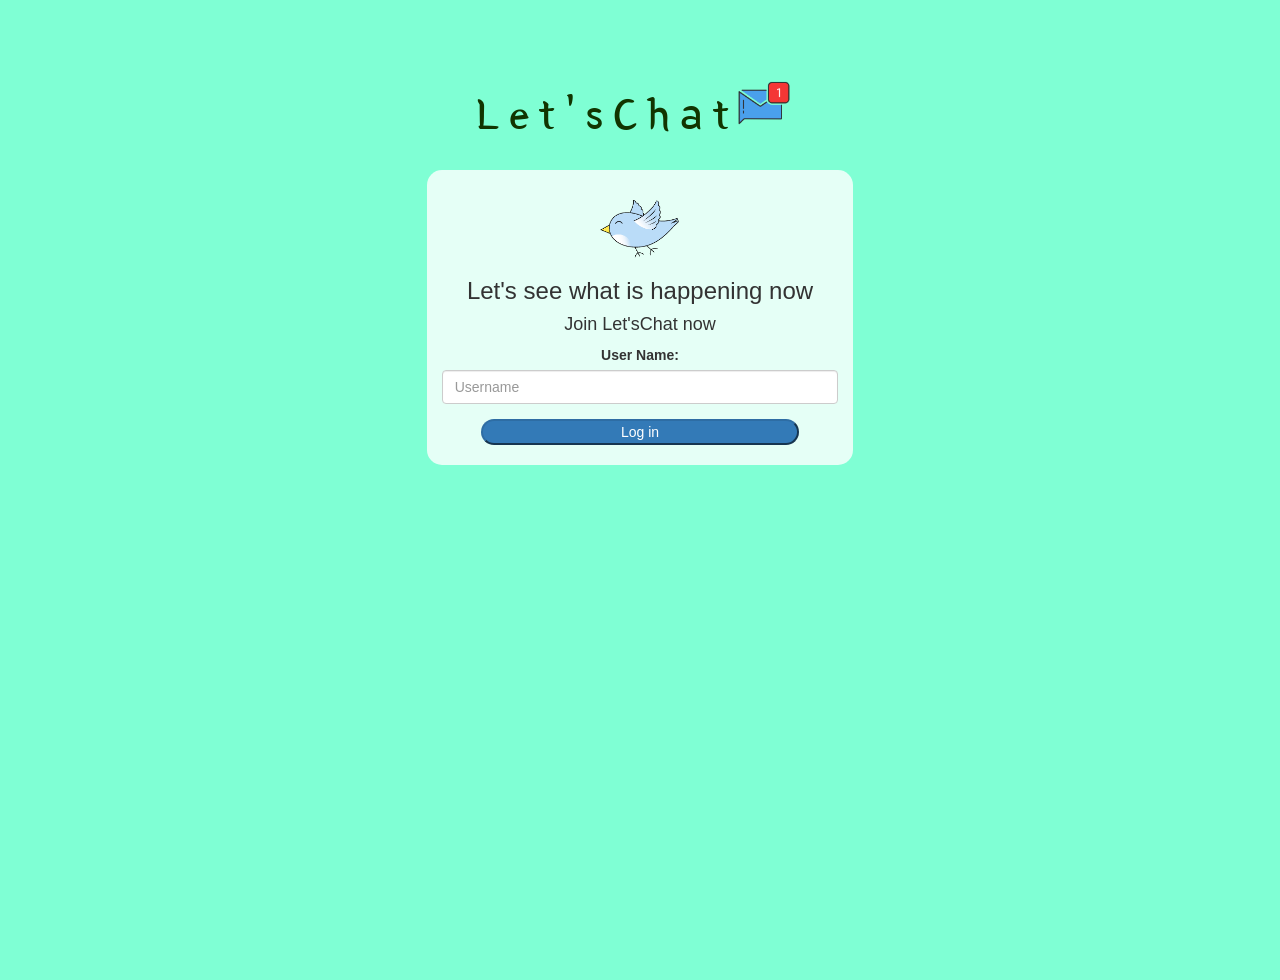
<file: index.html>
<html>
  <head>
	<title>Let'sChat Web</title>
	<link href="https://fonts.googleapis.com/css?family=Yeon+Sung&display=swap" rel="stylesheet">
	<meta name="viewport" content="width=device-width, initial-scale=1">	
    <link rel="stylesheet" href="https://maxcdn.bootstrapcdn.com/bootstrap/3.4.0/css/bootstrap.min.css">
    <script src="https://ajax.googleapis.com/ajax/libs/jquery/3.4.1/jquery.min.js"></script>
    <script src="https://maxcdn.bootstrapcdn.com/bootstrap/3.4.0/js/bootstrap.min.js"></script>
    <link rel="stylesheet" href="style.css">
  </head>

 <body style="background-color: aquamarine;">
    <center>
	   <h1 class="header">Let'sChat<sup><img src="m2.png"></sup></h1>
	   <div class="col-lg-4 col-md-6 col-sm-6 col-xs-11 login_div">
	     <img src="Logo.png" class="logo">
		 <h3>Let's see what is happening now</h3>
		 <h4>Join Let'sChat now</h4>
		 <div class="form-group">
		   <label>User Name:</label>
		   <input type="text" id="user_name" class="form-control" placeholder="Username">
		 </div>
		<button id="login_button" class="btn-primary" onclick="add()">Log in</button>
		<br>
		<br>
	   </div>
	</center>
	 <script src="Let'sChat.js"></script>
  </body>
</html>
</file>
<file: style.css>
html, body
{
  height: 100%;
  margin: 0;
}

body
{
background-image: linear-gradient(right top, #b6dbf8, #ae7dd6, #92537d, #773255, #360000);
}

.header
{
	color: rgb(17, 53, 0);font-family: 'Yeon Sung';font-size: 45px;letter-spacing: 10px;margin-top: 80px;
}
.header img
{
	width: 80px;margin-left: -15px;
}

.login_div
{
	background: rgba(255,255,255,0.8);float: none;border-radius: 15px;
}

.logo
{
	width: 80px;margin-top: 30px;border-radius: 40px;
}

#login_button
{
	width: 80%;border-radius: 15px;
}

.room_name
{
	cursor: pointer;
	font-size: 20px;
}


#logout
{
	font-size: 20px; float: right;
}


#output
{
	padding: 10px; width:80%;background: rgba(255,255,255,0.8);border-radius: 15px;
}

.input_div_room_page
{
	width: 80%;
}

.input_div label
{
	color: rgb(196, 255, 204);font-size: 20px;
}


.input_div_message_page
{
	position: fixed;bottom: 0px;width: 100%;background: rgba(255,255,255,0.8);
}
.input_div_message_page label
{
	color: rgb(153, 151, 151);
}
.input_div_message_page #msg
{
	width: 80%;
}
.input_div_message_page button
{
	margin-top: 15px;
	width: 50%; 
}
.color_white
{
	color: rgb(61, 0, 0);
}

.user_tick
{
	width:20px;
}
.message_h4
{
	padding-left:5px;color:rgb(253, 193, 193);
}
</file>
